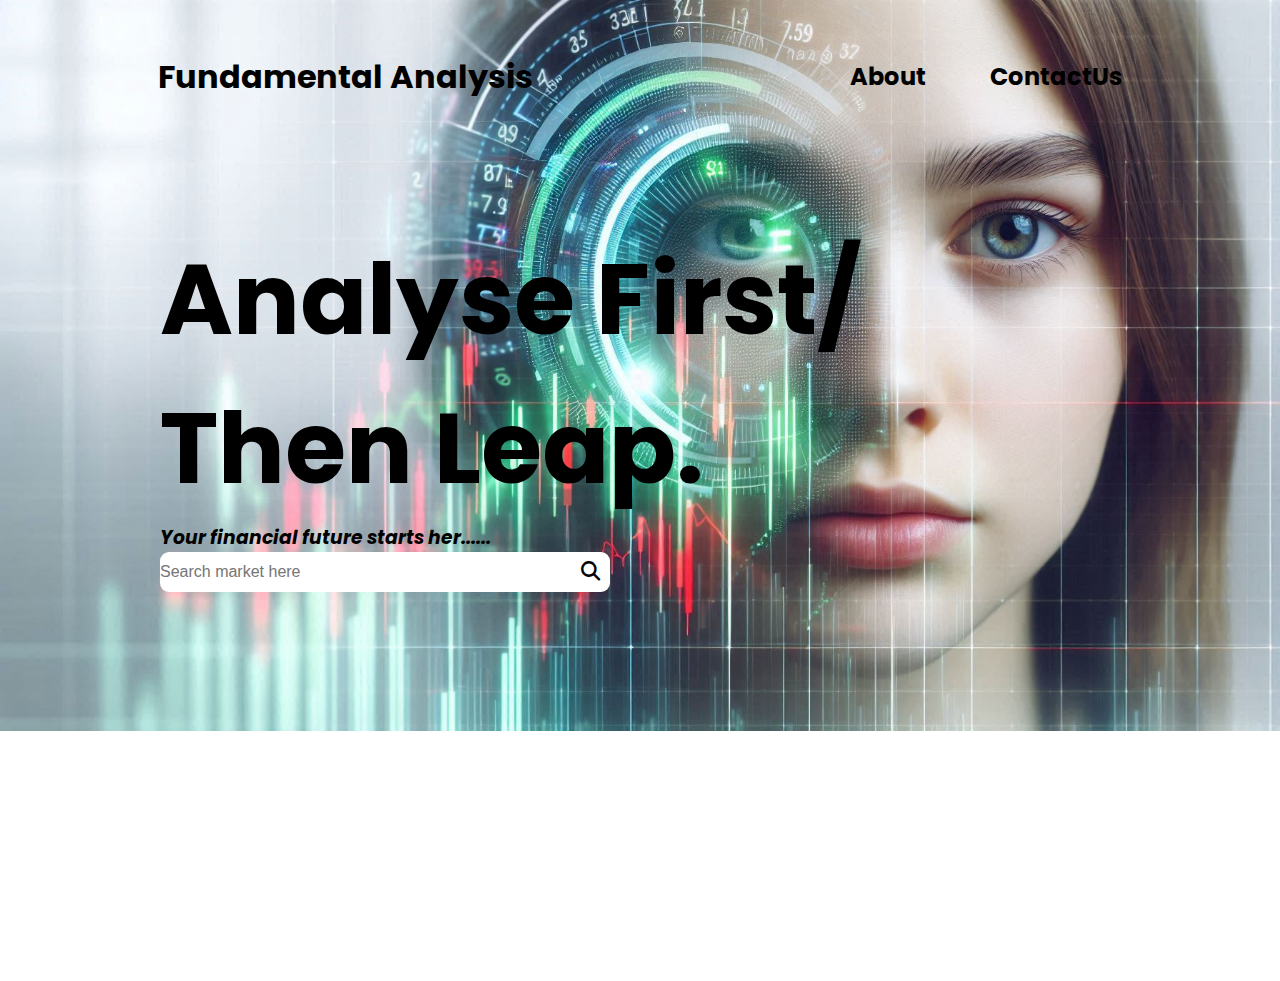
<file: index.html>
<!DOCTYPE html>
<html lang="en">
<head>
    <meta charset="UTF-8">
    <meta name="viewport" content="width=device-width, initial-scale=1.0">
    <title>Fundamental Analysis</title>
    <link rel="stylesheet" href="https://cdnjs.cloudflare.com/ajax/libs/font-awesome/6.7.2/css/all.min.css">
<link rel="stylesheet" href="style.css">
</head>
<style>
body{
    background-image: url(d1.jpeg);
    background-repeat: no-repeat;
    background-attachment: fixed;
    background-size: 100%,100%;
}
</style>
<body>
    <nav id="desktop-navbar">     
        
            <div class="logo"><b>Fundamental Analysis</b></div>
         </div>
        <div>
            <ul class="nav-links">
                <li><a href="info.html"><b>About</b></a></li>
                <li><a href=""><b></b></a></li>
                <li><a href="contact.html"><b>ContactUs</b></a></li>
            </ul>
        </div>
    </nav>
    <section  id="profile">
        <div class="section">
            <h1 class="title">Analyse First/</h1>
            <h2 class="title">Then Leap.</h2>
            <p class="section__text__p1"><h3 style="color:black"><i>Your financial future starts her......</i></h3></p>
        <div class="search">
        <input placeholder="Search market here" class="search-input">
        <div class="search-icon">
            <i class="fa-solid fa-magnifying-glass"></i>
        </div>
    </div>
</div>
</section>
</body>
</html>
</file>
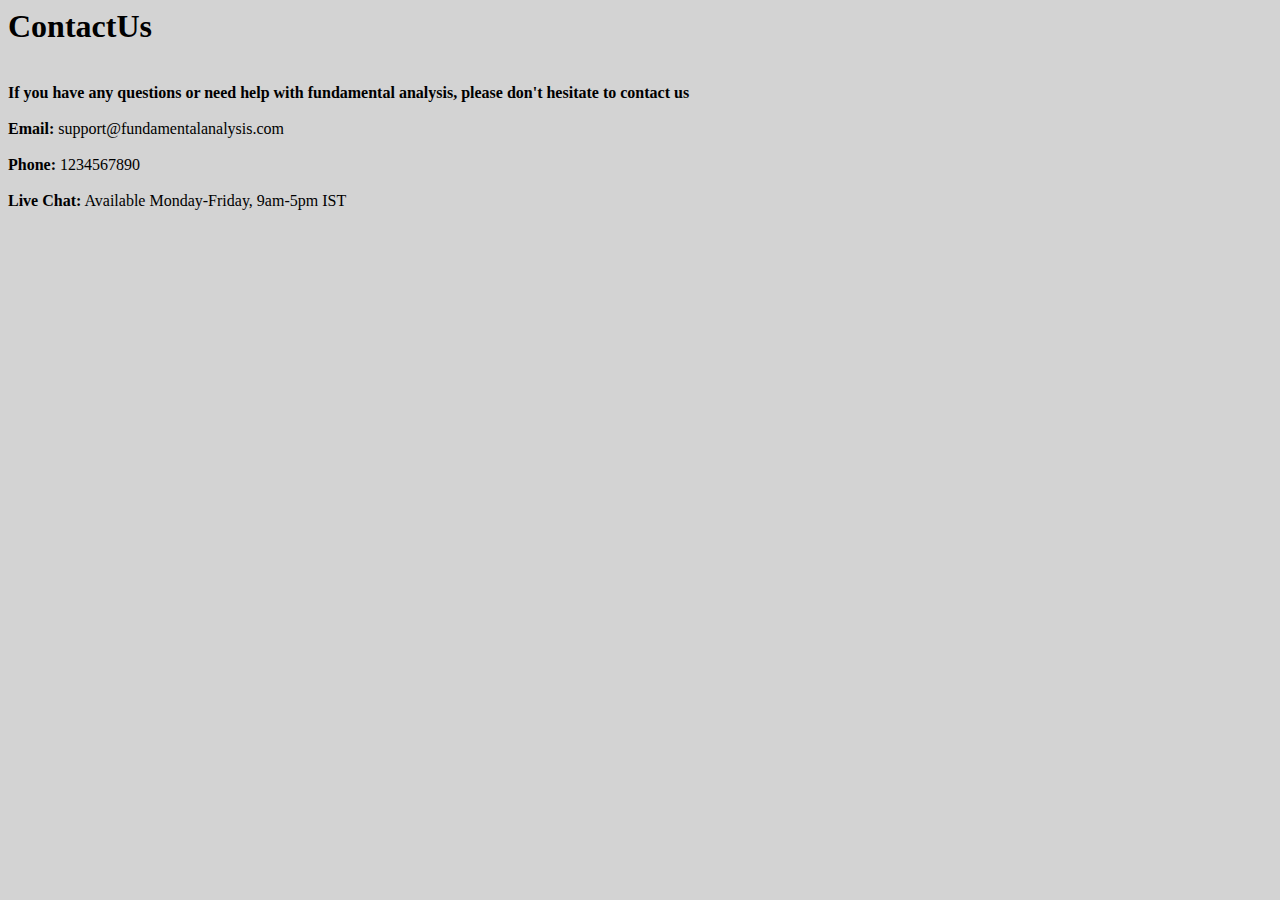
<file: contact.html>
<html>
    <head>
<title>Fundamental Analysis</title>
    </head>
   <body bgcolor="lightgray">
    <h1 id="con">ContactUs</h1> 
    <p>
        <br><b>If you have any questions or need help with fundamental analysis, please don't hesitate to contact us</b></br>
        <br><b>Email:</b> support@fundamentalanalysis.com</br>
        <br><b>Phone:</b> 1234567890</br>
        <br><b>Live Chat:</b> Available Monday-Friday, 9am-5pm IST</br></p>
  </body>
</html>
</file>
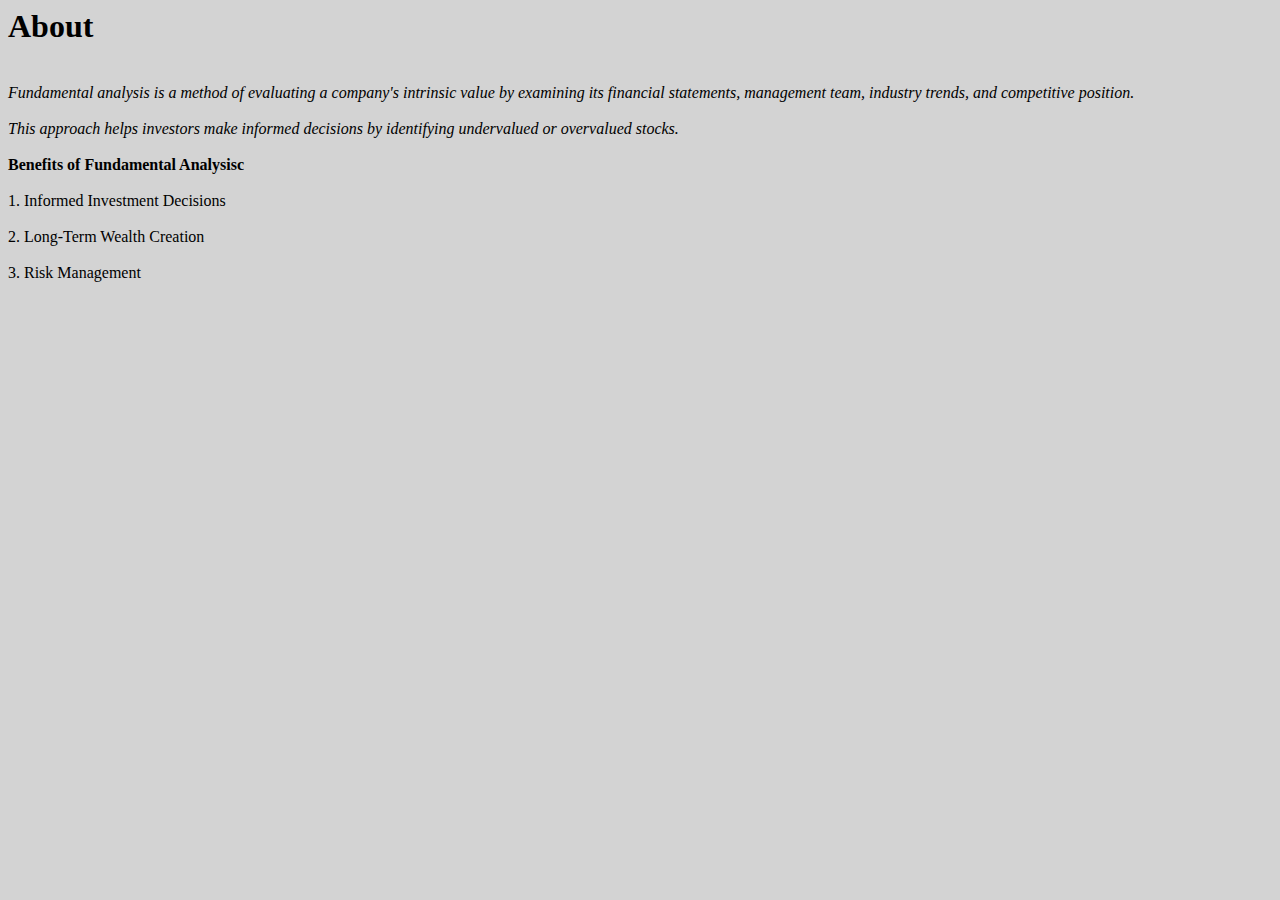
<file: info.html>
<html>
    <head>
<title>Fundamental Analysis</title>
    </head> 
   <body bgcolor="lightgray" >
    <h1 id="abo">About</h1> 
    <p><br><i>Fundamental analysis is a method of evaluating a company's intrinsic value by examining its financial statements, management team, industry trends, and competitive position.</i></br> 
        <br><i>This approach helps investors make informed decisions by identifying undervalued or overvalued stocks.</i></br>

        <br><b>Benefits of Fundamental Analysisc</b></br>
        <br>1. Informed Investment Decisions</br>
        <br>2. Long-Term Wealth Creation</br>
        <br>3. Risk Management</br></p>
  </body>
</html>
</file>
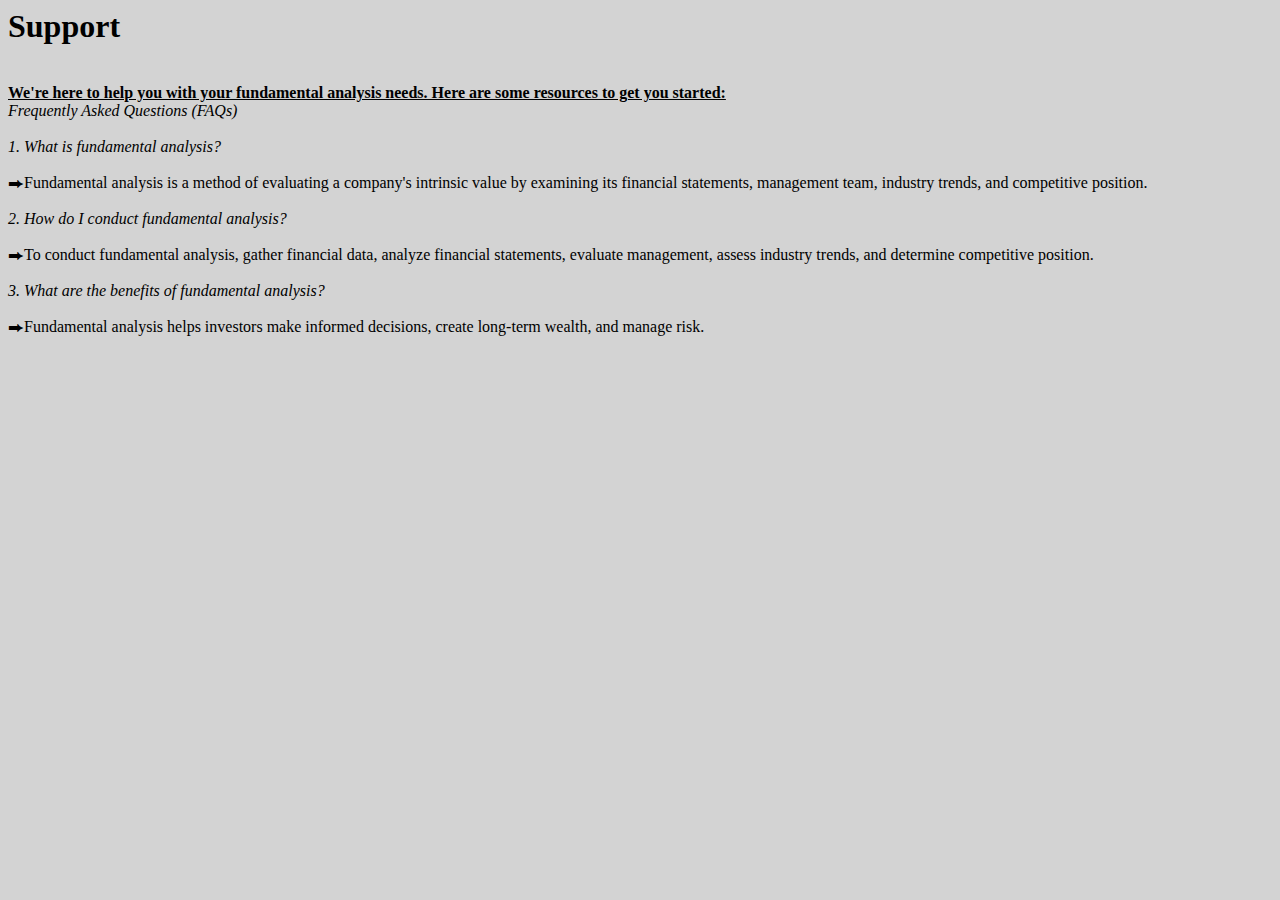
<file: support.html>
<html>
    <head>
<title>Fundamental Analysis</title>
    </head>
   <body bgcolor="lightgray">
    <h1 id="supp">Support</h1> 
    <p><br><u><b>We're here to help you with your fundamental analysis needs. Here are some resources to get you started:</b></u>

        <br><i>Frequently Asked Questions (FAQs)</i></br>
        <br><i>1. What is fundamental analysis?</i></br>
        <br>⮕Fundamental analysis is a method of evaluating a company's intrinsic value by examining its financial statements, management team, industry trends, and competitive position.</br>
        <br><i>2. How do I conduct fundamental analysis?</i></br>
        <br>⮕To conduct fundamental analysis, gather financial data, analyze financial statements, evaluate management, assess industry trends, and determine competitive position.</br>
        <br><i>3. What are the benefits of fundamental analysis?</i></br>
        <br>⮕Fundamental analysis helps investors make informed decisions, create long-term wealth, and manage risk.</br></p>
  </body>
</html>
</file>
<file: style.css>
/*GENERAL*/

@import url('https://fonts.googleapis.com/css2?family=Poppins:wght@300;400;500;600&display=swap');


* {
  margin: 0;
  padding: 0;
}

.navbar{
  height: 80px;
  background-color:  rgb(128, 140, 167);

}

body{
  font-family:"Poppins", sans-serif;
}


html{
  scroll-behavior: smooth;
}

p{
  color: rgb(85, 85, 85);
}

/*TRANSITION*/

a, .btn{
  transition: all 300ms ease;
}

/*DESKTOP NAV*/

nav,
 .nav-links{
  display: flex;
}

nav{
  justify-content: space-around;
  align-items: center;
  height:17vh;  
}

.nav-links{
  gap: 2rem;
  list-style: none;
  font-size: 1.5rem;
}

 a{
  color: rgb(0, 0, 0);
  text-decoration: none;
  text-decoration: rgb(0, 242, 255);
 }


 a:hover{
  color: rgb(255, 0, 0);
  text-decoration: underline;
  text-underline-offset: 1rem;
  text-decoration-color: rgb(3, 242, 255) ;
 }

 .logo{
  font-size: 2rem;
 }


.logo.hover {
    cursor: default;
 }

/*SECTION*/

.section{
  padding-top: 8vh;
  height: 92vh;
  margin: 0 10rem;
  box-sizing: border-box;
  min-height: fit-content;
} 

.title{
  font-size: 11vh;
}


/*box3*/
.search{
  display : flex;
  justify-content: space-evenly;
  width: 450px;
  height: 40px;
  border-radius: 9px;
}

.search-input{
  width: 420px;
  font-size: 1rem;
  border-top-left-radius: 9px;
  border-bottom-left-radius: 9px;
  border: none;
}

.search-icon{
  width: 40px;
  display: flex;
  justify-content: center;
  align-items: center;
  font-size: 1.2rem;
  background-color: white;
  border-top-right-radius: 9px;
  border-bottom-right-radius: 9px;
}

.nav-search:hover{
  border: 2px solid orange; 
}
</file>
